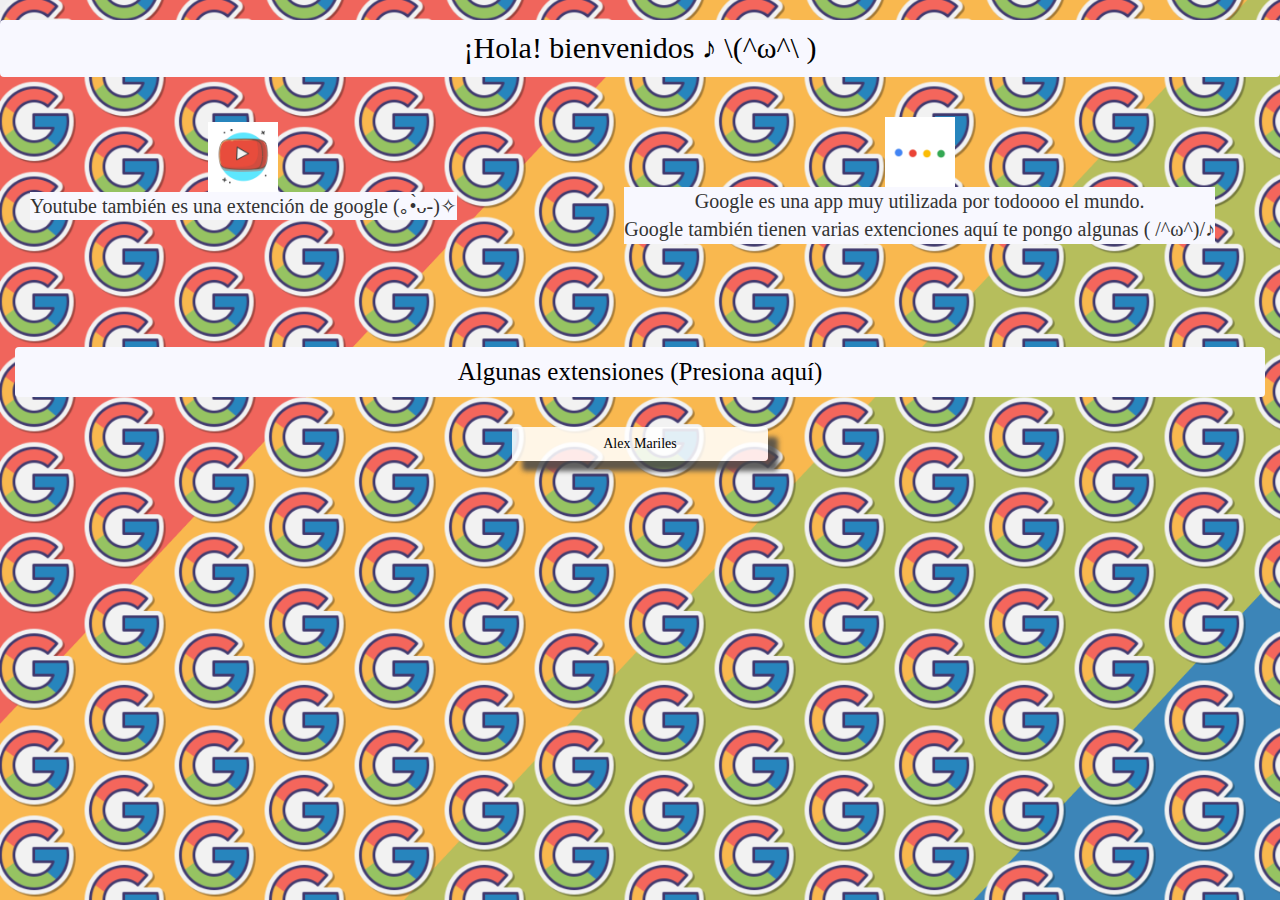
<file: index.html>
<html lang="es">

<head>
    <title> Blog con fotos </title>
    <link rel="stylesheet" href="style.css">
    <script src="main.js"></script>
    <link href="https://fonts.googleapis.com/css2?family=Akaya+Telivigala&family=Caveat:wght@500&display=swap" rel="stylesheet">
    <link href="https://fonts.googleapis.com/css2?family=Gloria+Hallelujah&display=swap" rel="stylesheet">
    <link rel="stylesheet" href="https://maxcdn.bootstrapcdn.com/bootstrap/3.4.0/css/bootstrap.min.css">
    <script src="https://ajax.googleapis.com/ajax/libs/jquery/3.4.1/jquery.min.js"></script>
    <script src="https://maxcdn.bootstrapcdn.com/bootstrap/3.4.0/js/bootstrap.min.js"></script>

<link href="https://fonts.googleapis.com/css2?family=Aboreto&family=Akronim&family=Amatic+SC&family=Annie+Use+Your+Telescope&family=Bagel+Fat+One&family=Barrio&family=Baumans&family=Bellota:wght@300&family=Bonbon&family=Bungee&family=Butterfly+Kids&family=Cedarville+Cursive&family=Combo&family=Comfortaa:wght@300&family=Comforter&family=Cookie&family=Crafty+Girls&family=Creepster&family=Dancing+Script:wght@400;500&family=DynaPuff&family=Flow+Circular&family=Gamja+Flower&family=Indie+Flower&family=Lobster&family=Montserrat:wght@200;300&family=Mynerve&family=Orbit&family=Orbitron&family=Pacifico&family=Rajdhani:wght@300;400;500&family=Raleway:wght@100;200&family=Righteous&family=Rubik+Glitch&family=Rubik+Spray+Paint&family=Rubik+Vinyl&family=Rubik+Wet+Paint&family=Satisfy&family=Shadows+Into+Light&family=VT323&family=Varela+Round&family=Yuji+Hentaigana+Akebono&display=swap" rel="stylesheet"></head>
 
<body onload="setDate()" class="bienvenida" background="1.png">
    <br> 
    <h1 class="btn" id="text2">¡Hola! bienvenidos ♪⁠ ⁠\⁠(⁠^⁠ω⁠^⁠\⁠ ⁠)</h1>
    <!--<h2 id='date'></h2>-->
    <div class="image-section"></div>
    <div class="section-style">
        <div class="div1">   
            <img src="google.gif" alt=""/>   
            <br>
            <p>Google es una app muy utilizada por todoooo el mundo. <br> Google también tienen varias extenciones aquí te pongo algunas (⁠ ⁠/⁠^⁠ω⁠^⁠)⁠/⁠♪⁠ </p>
          </div>

        <div class="section-style"></div>
        <div class="div2">   
            <img src="google-youtube.gif" alt=""/> 
            <br>
            <p>Youtube también es una extención de google (⁠｡⁠•̀⁠ᴗ⁠-⁠)⁠✧</p>
        </div>

    </div>
    <br><br>
    <div class="idk">
        <a href="index2.html" class="btn" id="text3">Algunas extensiones   (Presiona aquí)</a>
        <!--<h3 id="text2">Algunas extensiones</h3>-->
    </div>

<center>
    <div class="copy_right_footer btn" onclick="alerta()">
        Alex Mariles
      </div>
    </center>
      <script src="main.js"></script>

</body>
</html>
</file>
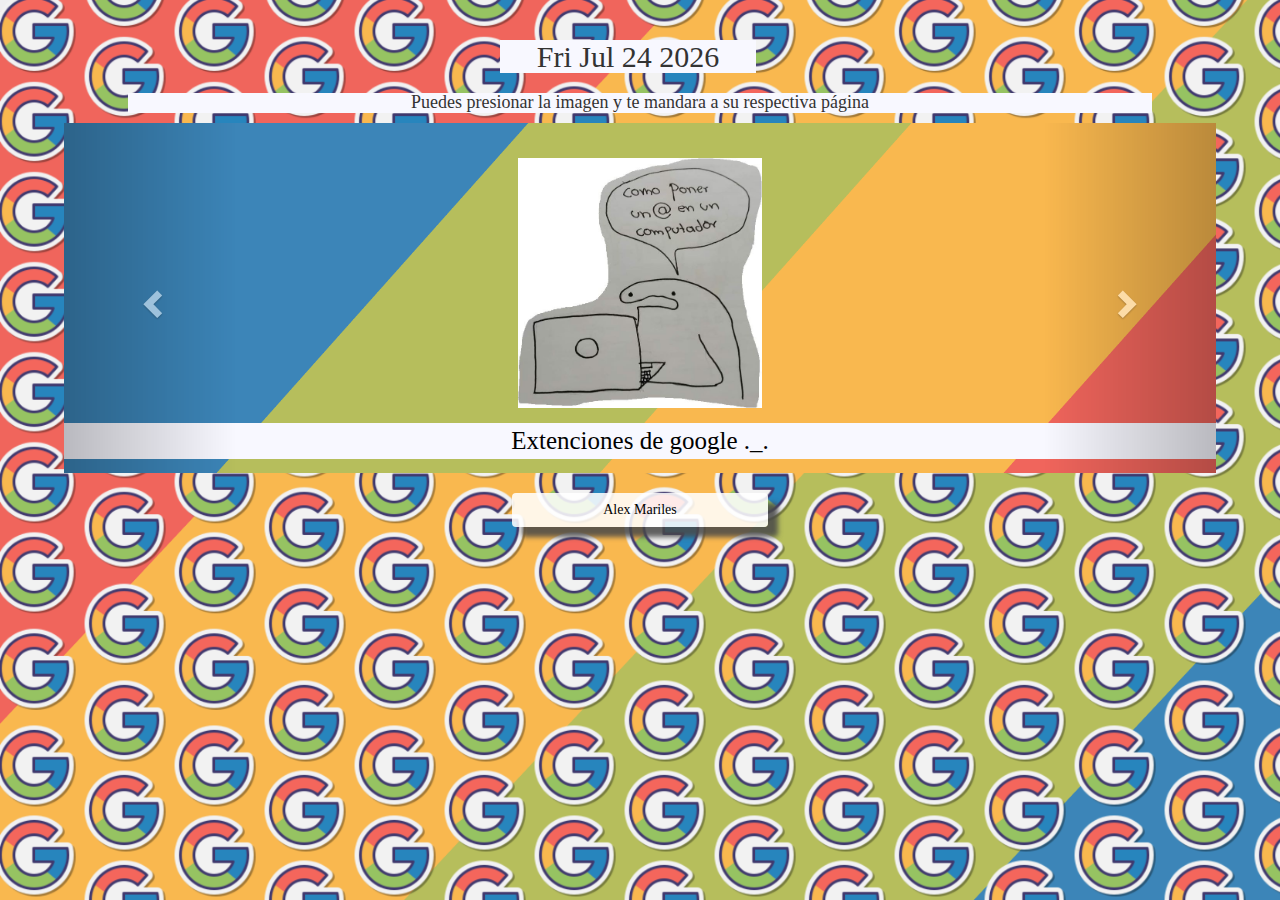
<file: index2.html>
<html lang="es">

<head>
    <title> Blog con fotos </title>
    <link rel="stylesheet" href="style2.css">
    <script src="main.js"></script>
    <link href="https://fonts.googleapis.com/css2?family=Akaya+Telivigala&family=Caveat:wght@500&display=swap" rel="stylesheet">
    <link href="https://fonts.googleapis.com/css2?family=Gloria+Hallelujah&display=swap" rel="stylesheet">
    <link rel="stylesheet" href="https://maxcdn.bootstrapcdn.com/bootstrap/3.4.0/css/bootstrap.min.css">
    <script src="https://ajax.googleapis.com/ajax/libs/jquery/3.4.1/jquery.min.js"></script>
    <script src="https://maxcdn.bootstrapcdn.com/bootstrap/3.4.0/js/bootstrap.min.js"></script>

    <link href="https://fonts.googleapis.com/css2?family=Aboreto&family=Akronim&family=Amatic+SC&family=Annie+Use+Your+Telescope&family=Bagel+Fat+One&family=Barrio&family=Baumans&family=Bellota:wght@300&family=Bonbon&family=Bungee&family=Butterfly+Kids&family=Cedarville+Cursive&family=Combo&family=Comfortaa:wght@300&family=Comforter&family=Cookie&family=Crafty+Girls&family=Creepster&family=Dancing+Script:wght@400;500&family=DynaPuff&family=Flow+Circular&family=Gamja+Flower&family=Indie+Flower&family=Lobster&family=Montserrat:wght@200;300&family=Mynerve&family=Orbit&family=Orbitron&family=Pacifico&family=Rajdhani:wght@300;400;500&family=Raleway:wght@100;200&family=Righteous&family=Rubik+Glitch&family=Rubik+Spray+Paint&family=Rubik+Vinyl&family=Rubik+Wet+Paint&family=Satisfy&family=Shadows+Into+Light&family=VT323&family=Varela+Round&family=Yuji+Hentaigana+Akebono&display=swap" rel="stylesheet"></head>
 
<body onload="setDate()" class="bienvenida" background="1.png">
    <br>
    <h2 id='date'></h2>
<center>
    <div class="carousel-inner">
        <section>
            <h4 id="text">Puedes presionar la imagen y te mandara a su respectiva página</h4>
            <div id="myCarousel" class="carousel slide" data-ride="carousel">

                <div class="carousel-inner">
                    
                    <div class="item active">
                        <center>
                            <a href="https://about.google/intl/es-419/products/?tab=rh#all-products" target="_blank">
                                <img src="d.JPG" class="img-responsive">
                            </a>
                            <div class="carousel-content">
                                <p>Extenciones de google ._.</p>
                            </div>
                        </center>
                    </div>
                    <div class="item">
                        <center>
                            <a href="https://mail.google.com/" target="_blank">
                                <img src="gmail.gif" class="img-responsive">
                            </a>
                            <div class="carrusel-content">
                                <p>Gmail</p>
                            </div>

                        </center>

                    </div>
                    <div class="item">
                        <center>
                            <a href="https://fonts.google.com/" target="_blank">
                                <img src="google%20font.png" class="img-responsive">
                            </a>
                            <div class="carousel-content">
                                <p>Google fonts</p>
                            </div>
                        </center>
                    </div>
                    <div class="item">
                        <center>
                            <a href="https://www.google.com/alerts" target="_blank">
                                <img src="google-alerts.gif" class="img_responsive">
                            </a>
                            <div class="carousel-content">
                                <p>Google alerts</p>
                            </div>
                        </center>
                    </div>
                    <div class="item">
                        <center>
                            <a href="https://developers.google.com/assistant/why-build" target="_blank">
                                <img src="google-assistant.gif" class="img_responsive">
                            </a>
                            <div class="carousel-content">
                                <p>Google assistant</p>
                            </div>
                        </center>
                    </div>
                    <div class="item">
                        <center>
                            <a href="https://www.google.com/calendar/about/" target="_blank">
                                <img src="google-calendar.gif" class="img_responsive">
                            </a>
                            <div class="carousel-content">
                                <p>Google calendar</p>
                            </div>
                        </center>
                    </div>
                    <div class="item">
                        <center>
                            <a href="https://workspace.google.com/products/chat/" target="_blank">
                                <img src="google-chat.gif" class="img_responsive">
                            </a>
                            <div class="carousel-content">
                                <p>Google chat</p>
                            </div>
                        </center>
                    </div>
                    <div class="item">
                        <center>
                            <a href="https://www.google.com/chrome/" target="_blank">
                                <img src="google-chrome.gif" class="img_responsive">
                            </a>
                            <div class="carousel-content">
                                <p>Google chrome</p>
                            </div>
                        </center>
                    </div>
                    <div class="item">
                        <center>
                            <a href="https://classroom.google.com/u/0/h" target="_blank">
                                <img src="google-classroom.gif" class="img_responsive">
                            </a>
                            <div class="carousel-content">
                                <p>Google classroom</p>
                            </div>
                        </center>
                    </div>
                    <div class="item">
                        <center>
                            <a href="https://play.google.com/store/apps/details?id=com.google.android.contacts" target="_blank">
                                <img src="google-contacts.gif" class="img_responsive">
                            </a>
                            <div class="carousel-content">
                                <p>Google contacts</p>
                            </div>
                        </center>
                    </div>
                    <div class="item">
                        <center>
                            <a href="https://www.google.com/docs/about/?utm_source=gaboutpage&utm_medium=docslink&utm_campaign=gabout" target="_blank">
                                <img src="google-docs.gif" class="img_responsive">
                            </a>
                            <div class="carousel-content">
                                <p>Google docs</p>
                            </div>
                        </center>
                    </div>
                    <!--<div class="item">
                        <center>
                            <a href="https://chrome.google.com/webstore/detail/google-drawings/mkaakpdehdafacodkgkpghoibnmamcme?hl=en-US" target="_blank">
                                <img src="google-drawing.png" class="img_responsive">
                            </a>
                            <div class="carousel-content">
                                <p>Google drawing</p>
                            </div>
                        </center>
                    </div>-->
                    <div class="item">
                        <center>
                            <a href="https://earth.google.com/web/" target="_blank">
                                <img src="google-earth.png" class="img_responsive">
                            </a>
                            <div class="carousel-content">
                                <p>Google earth</p>
                            </div>
                        </center>
                    </div>
                    <div class="item">
                        <center>
                            <a href="https://www.google.com/finance/" target="_blank">
                                <img src="google-finance.gif" class="img_responsive">
                            </a>
                            <div class="carousel-content">
                                <p>Google finance</p>
                            </div>
                        </center>
                    </div>
                    <!--<div class="item">
                        <center>
                            <a href="https://groups.google.com/my-groups?pli=1" target="_blank">
                                <img src="google-groups.png" class="img_responsive">
                            </a>
                            <div class="carousel-content">
                                <p>Google groups</p>
                            </div>
                        </center>
                    </div>-->
                    <div class="item">
                        <center>
                            <a href="https://docs.google.com/forms/u/0/" target="_blank">
                                <img src="google-icons-forms.gif" class="img_responsive">
                            </a>
                            <div class="carousel-content">
                                <p>Google forms</p>
                            </div>
                        </center>
                    </div>
                    <div class="item">
                        <center>
                            <a href="https://docs.google.com/presentation/u/0/" target="_blank">
                                <img src="google-icons-slides.gif" class="img_responsive">
                            </a>
                            <div class="carousel-content">
                                <p>Google slides</p>
                            </div>
                        </center>
                    </div>
                    <div class="item">
                        <center>
                            <a href="https://www.google.com/keep/" target="_blank">
                                <img src="google-keep.gif" class="img_responsive">
                            </a>
                            <div class="carousel-content">
                                <p>Google keep</p>
                            </div>
                        </center>
                    </div>
                    <div class="item">
                        <center>
                            <a href="https://www.google.com/maps/about/#!#jump-link" target="_blank">
                                <img src="google-maps.gif" class="img_responsive">
                            </a>
                            <div class="carousel-content">
                                <p>Google maps</p>
                            </div>
                        </center>
                    </div>
                    <!--<div class="item">
                        <center>
                            <a href="https://workspace.google.com/products/meet/" target="_blank">
                                <img src="google-meet.png" class="img_responsive">
                            </a>
                            <div class="carousel-content">
                                <p>Google meet</p>
                            </div>
                        </center>
                    </div>-->
                    <div class="item">
                        <center>
                            <a href="https://messages.google.com/" target="_blank">
                                <img src="google-messages.gif" class="img_responsive">
                            </a>
                            <div class="carousel-content">
                                <p>Google messages</p>
                            </div>
                        </center>
                    </div>
                    <div class="item">
                        <center>
                            <a href="https://news.google.com/topstories?hl=es-419&gl=MX&ceid=MX:es-419" target="_blank">
                                <img src="google-news.gif" class="img_responsive">
                            </a>
                            <div class="carousel-content">
                                <p>Google news</p>
                            </div>
                        </center>
                    </div>
                    <div class="item">
                        <center>
                            <a href="https://pay.google.com/about/" target="_blank">
                                <img src="google-pay.gif" class="img_responsive">
                            </a>
                            <div class="carousel-content">
                                <p>Google pay</p>
                            </div>
                        </center>
                    </div>
                    <!--<div class="item">
                        <center>
                            <a href="https://www.google.com/photos/about/" target="_blank">
                                <img src="google-photos.png" class="img_responsive">
                            </a>
                            <div class="carousel-content">
                                <p>Google photos</p>
                            </div>
                        </center>
                    </div>-->
                    <div class="item">
                        <center>
                            <a href="https://play.google.com/store/apps/details?id=com.google.android.apps.books&e=-EnableAppDetailsPageRedesign" target="_blank">
                                <img src="google-play-books.gif" class="img_responsive">
                            </a>
                            <div class="carousel-content">
                                <p>Google play books</p>
                            </div>
                        </center>
                    </div>
                    <div class="item">
                        <center>
                            <a href="https://play.google.com/store/apps/details?id=com.google.android.play.games&hl=en" target="_blank">
                                <img src="google-play-games.gif" class="img_responsive">
                            </a>
                            <div class="carousel-content">
                                <p>Google play games</p>
                            </div>
                        </center>
                    </div>
                    <!--<div class="item">
                        <center>
                            <a href="https://support.google.com/googleplay/answer/2851683?visit_id=637831635783534656-2326077213&rd=1" target="_blank">
                                <img src="google-play-movies.png" class="img_responsive">
                            </a>
                            <div class="carousel-content">
                                <p>Google play movies</p>
                            </div>
                        </center>
                    </div>-->
                    <!--<div class="item">
                        <center>
                            <a href="https://podcasts.google.com/" target="_blank">
                                <img src="google-podcasts.png" class="img_responsive">
                            </a>
                            <div class="carousel-content">
                                <p>Google podcasts</p>
                            </div>
                        </center>
                    </div>-->
                    <div class="item">
                        <center>
                            <a href="" target="_blank">
                                <img src="google-search.gif" class="img_responsive">
                            </a>
                            <div class="carousel-content">
                                <p>Google search</p>
                            </div>
                        </center>
                    </div>
                    <div class="item">
                        <center>
                            <a href="https://docs.google.com/spreadsheets/u/0/" target="_blank">
                                <img src="google-sheets.gif" class="img_responsive">
                            </a>
                            <div class="carousel-content">
                                <p>Google sheets</p>
                            </div>
                        </center>
                    </div>
                    <div class="item">
                        <center>
                            <a href="https://shopping.google.com/" target="_blank">
                                <img src="google-shopping.gif" class="img_responsive">
                            </a>
                            <div class="carousel-content">
                                <p>Google shopping</p>
                            </div>
                        </center>
                    </div>
                    <div class="item">
                        <center>
                            <a href="https://sites.google.com/new" target="_blank">
                                <img src="google-sites.gif" class="img_responsive">
                            </a>
                            <div class="carousel-content">
                                <p>Google sites</p>
                            </div>
                        </center>
                    </div>
                    <div class="item">
                        <center>
                            <a href="https://store.google.com/regionpicker?pli=1" target="_blank">
                                <img src="google-store.gif" class="img_responsive">
                            </a>
                            <div class="carousel-content">
                                <p>Google store</p>
                            </div>
                        </center>
                    </div>
                    <div class="item">
                        <center>
                            <a href="https://www.google.com/streetview/" target="_blank">
                                <img src="google-street-view.gif" class="img_responsive">
                            </a>
                            <div class="carousel-content">
                                <p>Google street view</p>
                            </div>
                        </center>
                    </div>
                    <div class="item">
                        <center>
                            <a href="https://trex-runner.com/" target="_blank">
                                <img src="google-t-rex.gif" class="img_responsive">
                            </a>
                            <div class="carousel-content">
                                <p>Google T-rex</p>
                            </div>
                        </center>
                    </div>
                    <!--<div class="item">
                        <center>
                            <a href="https://translate.google.com/about/" target="_blank">
                                <img src="google-translate.png" class="img_responsive">
                            </a>
                            <div class="carousel-content">
                                <p>Google translate</p>
                            </div>
                        </center>
                    </div>-->
                    <div class="item">
                        <center>
                            <a href="https://play.google.com/store?hl=en" target="_blank">
                                <img src="googleplay-button.gif" class="img_responsive">
                            </a>
                            <div class="carousel-content">
                                <p>Google play</p>
                            </div>
                        </center>
                    </div>
                    <div class="item">
                        <center>
                            <a href="https://about.google/products/" target="_blank">
                                <img src="Hasta%20aqu%C3%AD%20mi%20reporte.jpg" class="img_responsive">
                            </a>
                            <div class="carousel-content">
                                <p>Esas son algunas extenciones. Gracias por ver -w- </p>
                            </div>
                        </center>
                    </div>




 
                    <a class="left carousel-control" href="#myCarousel" data-slide="prev">
                        <span class="glyphicon glyphicon-chevron-left"></span>
                    </a>
                    <a class="right carousel-control" href="#myCarousel" data-slide="next">
                        <span class="glyphicon glyphicon-chevron-right"></span>
                    </a>
                </div>
            </div>
        </section>

    </div>
</center>
<br>

    <div class="copy_right_footer btn" onclick="alerta()">
        Alex Mariles
      </div>
      
    </body>
</html>
</file>
<file: style.css>
body {
    /*background: linear-gradient(#f1c232 0%, #8fce00 100%);*/
    background-size: cover;
    text-align: center;
    font-family: cursive;
}

div {
    margin: 15px;
}

p {
    font-family: 'Crafty Girls', cursive;   
    font-size: 20px;
    background-color: ghostwhite;
} 

#text {
    font-family: 'Caveat';
    background-color: ghostwhite;
    width: 80%;
} 

#text3 {
    font-size: 25px;
    font-family: 'Crafty Girls', cursive;
    background-color: ghostwhite;
    color: black;
    width: 100%;

}

#text2 {
    font-size: 30px;
    margin-top: 0px;
    font-family: 'Crafty Girls', cursive; 
    background-color: ghostwhite;
    color: black;
    width: 100%;
}

#date {
    font-family: 'Crafty Girls', cursive;
    background-color: ghostwhite;
    margin-left: 500px;
    width: 20%;
}

img {
    height: 70px;
}

.image-section {
    display: flex;
    justify-content: center;
}


.div1 {
    float: right;
    margin-right: 50px;
    margin-top: 10px;
 }

.div2 {
    float: left;
    margin-right: 50px;
    margin-top: 15px;
 }
 
.idk {
    margin-top: 200px;
 }

.copy_right_footer {
    font-family: 'Crafty Girls', cursive;   
    font-size: 35px;
    color: rgb(0, 0, 0);
    width: 20%;
    margin-bottom: 50px;
    box-shadow: 10px 10px 5px  #484848db;
    background-color: #ffffffdd;
    line-height:  2;
    text-align: center;
 }

 .copy_right_footer:hover{
    background-image: url("3.png");
   background-size: cover;
}
</file>
<file: style2.css>
body {
    /*background: linear-gradient(#f1c232 0%, #8fce00 100%);*/
    background-size: cover;
    text-align: center;
    font-family: 'Crafty Girls', cursive;   
}

p {
    font-size: 20px;
    font-family: 'Crafty Girls', cursive;   
    background-color: ghostwhite;
} 

#text {
    font-family: 'Crafty Girls', cursive;   
    background-color: ghostwhite;
    width: 80%;
}


#date {
    background-color: ghostwhite;
    font-family: 'Crafty Girls', cursive;   
    margin-left: 500px;
    width: 20%;
}

img {
    height: 70px;
}

.image-section {
    display: flex;
    justify-content: center;
}

.section-style {
    margin-right: 25px;
    margin-left: 25px;

}

.container {
    text-align: center;
}

#myCarousel {
    height: 350px;
    width: 90%;
    background-image: url("3.png");
    background-size: cover;
}

#myCarousel img {
    height: 250px;
    margin-top: 35px;
}

.carousel-inner p {
    margin-bottom: 15px;
    margin-top: 15px;
    color: black;
    font-size: 25px;
}

#myCarouse2 {
    background-color: #b5d0d4;
}

#myCarouse2 img {
    height: 300px;
    margin-top: 35px;
}

.copy_right_footer {
    font-family: 'Crafty Girls', cursive;   
    font-size: 30px; 
    color: rgb(0, 0, 0);
    width: 20%;
    margin-bottom: 30px;
    box-shadow: 10px 10px 5px  #484848db;
    background-color: #ffffffdd;
    line-height:  3px; 
 }

 .copy_right_footer:hover{
    background-image: url("3.png");
   background-size: cover;
}
</file>
